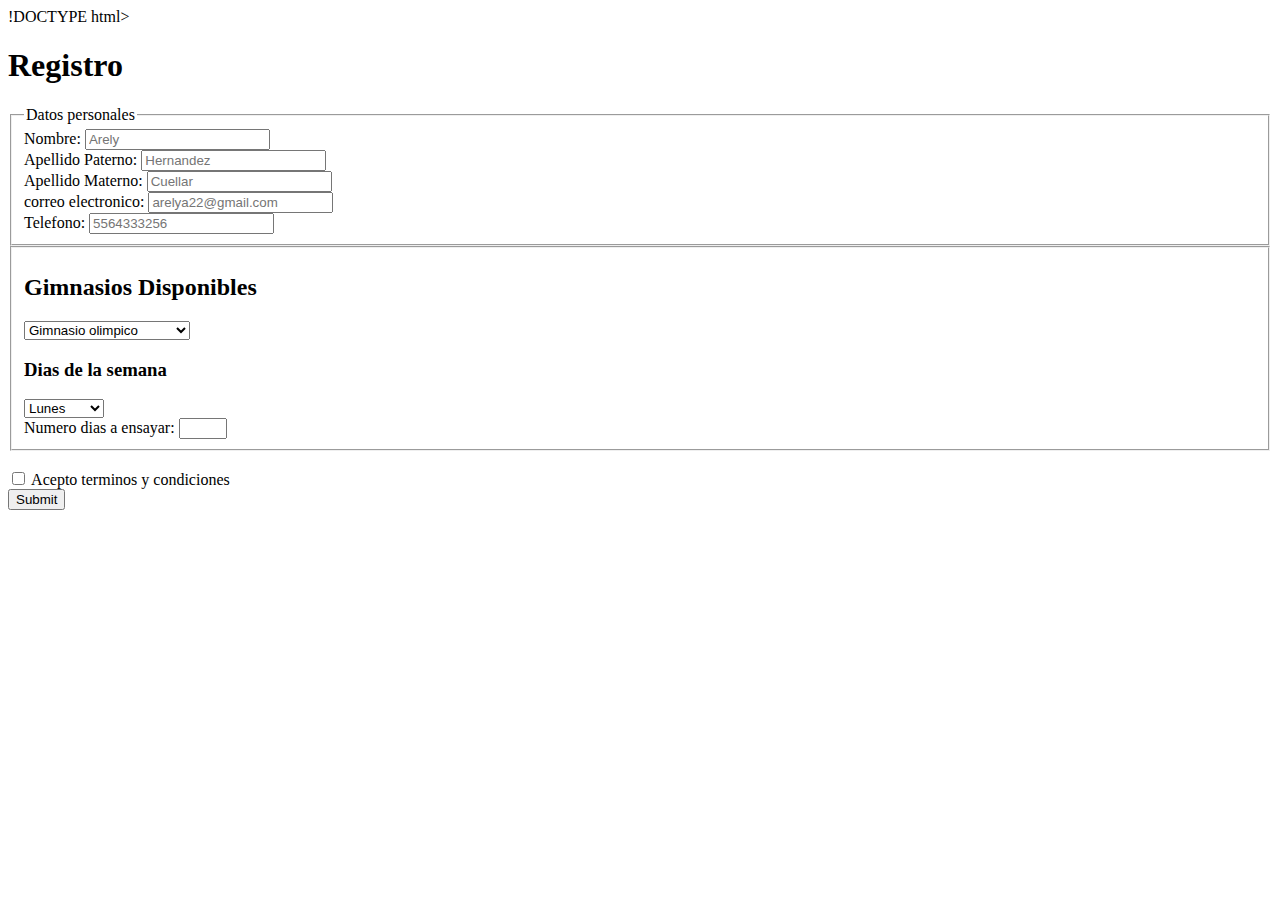
<file: formularioContacto.html>
!DOCTYPE html>
<html lang="en">
<head>
    <meta charset="UTF-8">
    <meta name="viewport" content="width=device-width, initial-scale=1.0">
    <title>Registro</title>
</head>
<body>
    <header>
        <h1>Registro</h1>
    </header>
<main>
      <fieldset>
           <legend>Datos personales</legend>
        Nombre: <input type="text" placeholder="Arely" required><br>
        Apellido Paterno: <input type="text" placeholder="Hernandez" required><br>
        Apellido Materno: <input type="text" placeholder="Cuellar" required><br>
        correo electronico: <input type="email" placeholder="arelya22@gmail.com"><br>
        Telefono: <input type="number" placeholder="5564333256"><br>



    </fieldset>
    <fieldset>
        <h2>Gimnasios Disponibles</h2>
         <select name="Gimnasios">
         <option value="">Gimnasio olimpico</option>
         <option value="">Gimnasio sala de armas</option>
         <option value="">Gimnasio chimalhuacan</option>
        </select>

        <h3>Dias de la semana</h3>
        <select name="Dias">
            <option value="">Lunes</option>
            <option value="">Martes</option>
            <option value="">Miercoles</option>
            <option value="">jueves</option>
            <option value="">viernes</option>
           </select><br>
           Numero dias a ensayar: <input type="number" min="1" max="5" required><br>
    </fieldset>
    <br>
    <input type="checkbox" required> Acepto terminos y condiciones
                <br>
                <input type="submit">


</main>
    
</body>
</html>
</file>
